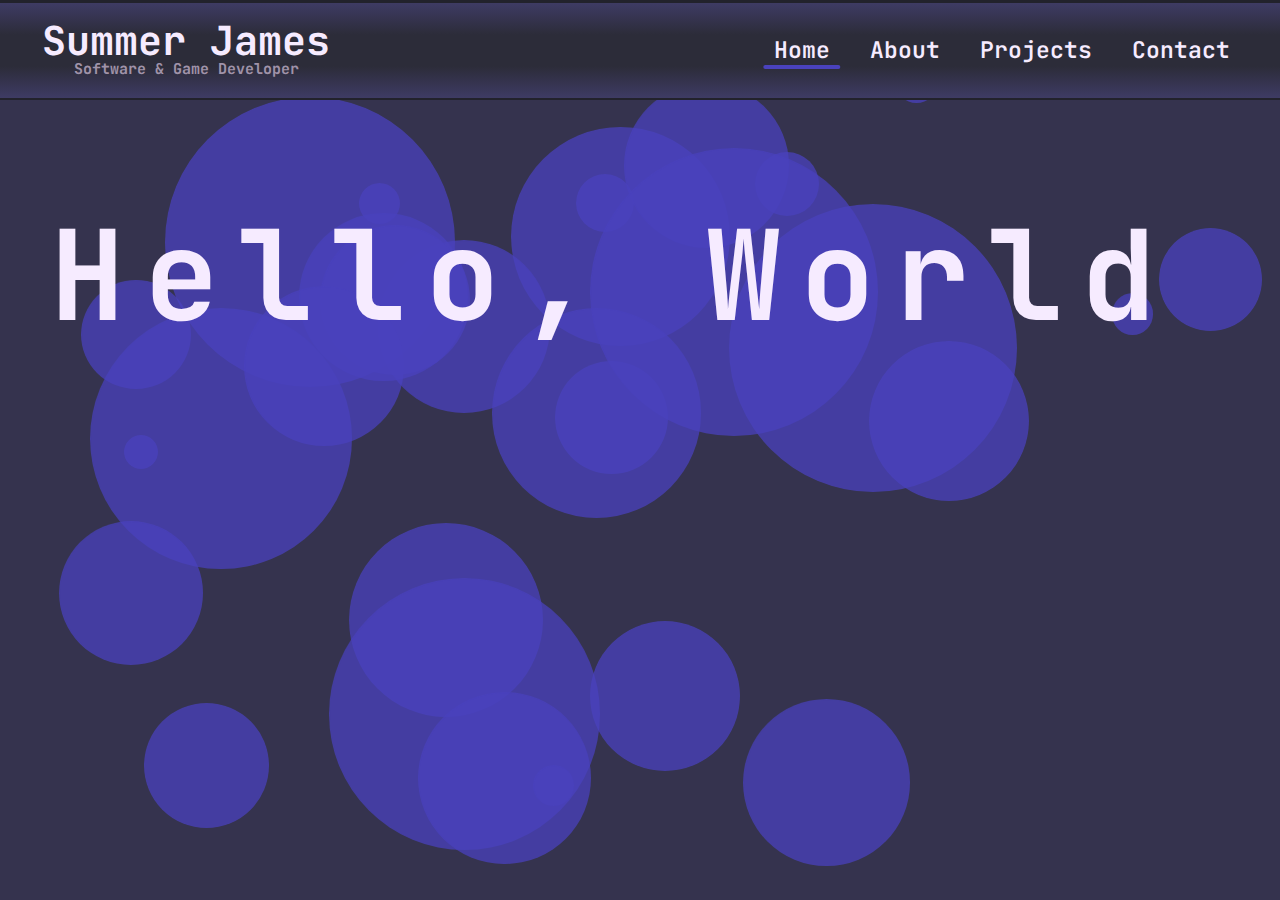
<file: index.html>
<!DOCTYPE html>
<html lang="en">
<head>
    <meta charset="UTF-8">
    <meta name="viewport" content="width=device-width, initial-scale=1.0">
    <link rel="stylesheet" href="./scss/main.css">
    <title>Landing</title>
</head>
<body>
    <div class="hw">
    <div class="border"></div>
    <header>
        <div class="title">
            <h1>Summer James</h1>
            <h3>Software & Game Developer</h3>
        </div>
        <div class="navigators">
            <a class="active" href="#">Home</a>
            <a href="./aboutme.html">About</a>
            <a href="./projects.html">Projects</a>
            <a href="./contact.html">Contact</a>
        </div>
    </header>
    <div class="border"></div>
</div>
    <div id="bubble">
        <script src="./scripts/BubbleGen.js"></script>
    </div>
    <div class="home">
        <div class="typewriter">
            <div class="anim-holder2">
                <h1>Hello, World</h1>
            </div>
            <div class="anim-holder1">
                <h2>My name is Summer James</h2>
                <h2>Welcome to my portfolio</h2>
            </div>
        </div>
    </div>
</body>
</html>
</file>
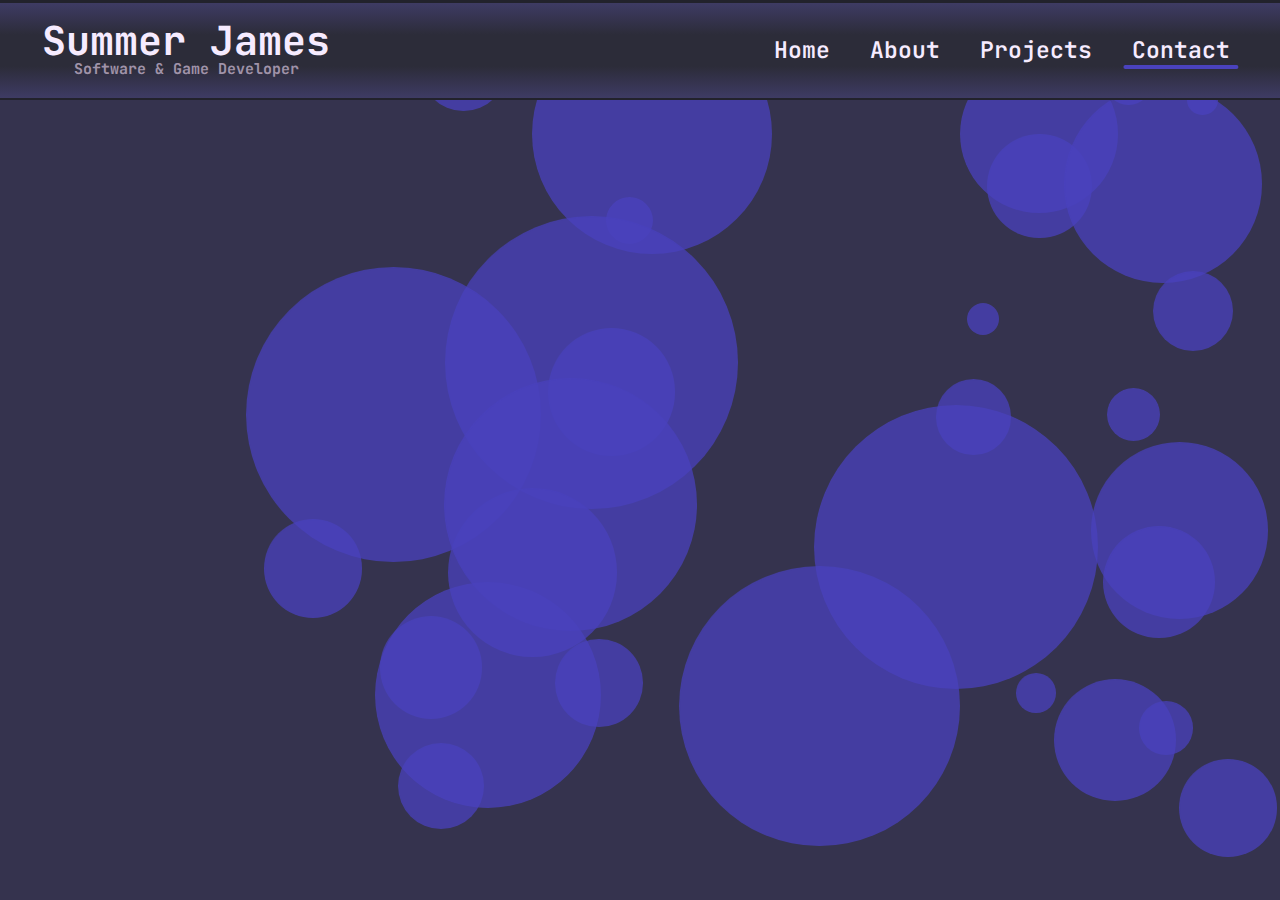
<file: contact.html>
<!DOCTYPE html>
<html lang="en">
<head>
    <meta charset="UTF-8">
    <meta name="viewport" content="width=device-width, initial-scale=1.0">
    <link rel="stylesheet" href="./scss/main.css">
    <title>Document</title>
</head>
<body>
    <div class="hw">
    <div class="border"></div>
    <header>
        <div class="title">
            <h1>Summer James</h1>
            <h3>Software & Game Developer</h3>
        </div>
        <div class="navigators">
            <a href="./index.html">Home</a>
            <a href="./aboutme.html">About</a>
            <a href="./projects.html">Projects</a>
            <a class="active" href="#">Contact</a>
        </div>
    </header>
    <div class="border"></div>
</div>
    <div id="bubble">
        <script src="./scripts/BubbleGen.js"></script>
    </div>
</body>
</html>
</file>
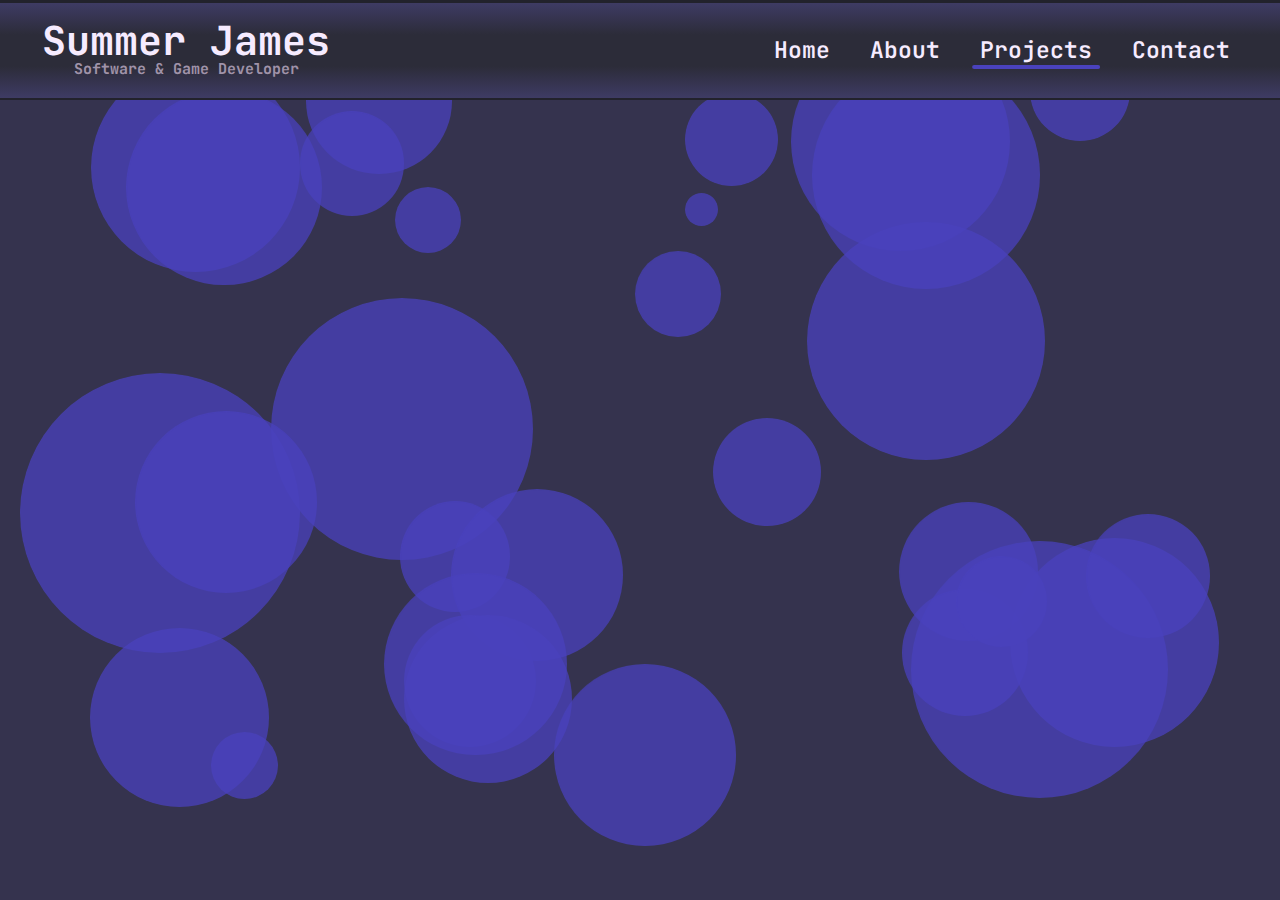
<file: projects.html>
<!DOCTYPE html>
<html lang="en">
<head>
    <meta charset="UTF-8">
    <meta name="viewport" content="width=device-width, initial-scale=1.0">
    <link rel="stylesheet" href="./scss/main.css">
    <title>Document</title>
</head>
<body>
    <div class="hw">
    <div class="border"></div>
    <header>
        <div class="title">
            <h1>Summer James</h1>
            <h3>Software & Game Developer</h3>
        </div>
        <div class="navigators">
            <a href="./index.html">Home</a>
            <a href="./aboutme.html">About</a>
            <a class="active" href="#">Projects</a>
            <a href="./contact.html">Contact</a>
        </div>
    </header>
    <div class="border"></div>
</div>
    <div id="bubble">
        <script src="./scripts/BubbleGen.js"></script>
    </div>
</body>
</html>
</file>
<file: scss/main.css>
@import url("https://fonts.googleapis.com/css2?family=JetBrains+Mono:ital,wght@0,100..800;1,100..800&display=swap");
* {
  margin: 0;
}

body {
  font-family: "JetBrains Mono", monospace;
  color: #F6EBFF;
  background-color: #35334E;
  height: 100%;
  width: 100%;
  z-index: -1;
}

.hw {
  z-index: 2;
  position: fixed;
  width: 100%;
}

header {
  padding: 0px;
  margin: 0;
  height: 95px;
  display: flex;
  justify-content: space-between;
  align-items: center;
  background-image: linear-gradient(to bottom, #3e3b64, #2C2C39, #2C2C39, #3e3b64);
}

.border {
  height: 2.5px;
  background-color: #22222c;
}

.navigators {
  padding-right: 35px;
}
.navigators a {
  font-family: "JetBrains Mono", monospace;
  color: #F6EBFF;
  font-size: 23px;
  font-weight: 600;
  padding: 0px 15px;
  text-decoration: none;
  position: relative;
}
.navigators a:hover:after {
  width: 90%;
  margin-top: 0px;
  content: " ";
  position: absolute;
  display: block;
  background: #4A42BD;
  height: 5px;
  border-radius: 10px;
  left: 50%;
  transform: translate(-50%);
  transition: all 0.5s ease-out;
}
.navigators .active:after {
  width: 90%;
  margin-top: 0px;
  content: " ";
  position: absolute;
  display: block;
  background: #4A42BD;
  height: 4px;
  border-radius: 10px;
  left: 50%;
  transform: translate(-50%);
  transition: all 0.5s ease-out;
}

.title {
  display: flex;
  flex-direction: column;
  align-items: center;
  padding-left: 50px;
}
.title h1 {
  font-size: 40px;
  margin: -8px;
}
.title h3 {
  font-size: 15px;
  color: #A093A9;
}

#bubble {
  position: relative;
  height: 100%;
  width: 100%;
  z-index: -2;
}

.circle {
  position: absolute;
  border-radius: 50%;
  background-color: rgba(74, 66, 189, 0.5);
}

.typewriter h1 {
  overflow: hidden; /* Ensures the content is not revealed until the animation */
  white-space: nowrap; /* Keeps the content on a single line */
  margin: 0 auto; /* Gives that scrolling effect as the typing happens */
  letter-spacing: 0.15em; /* Adjust as needed */
  animation: typing 2s steps(40, end), blink-caret 0.75s step-end infinite;
}

/* The typing effect */
@keyframes typing {
  from {
    width: 0;
    border-right: 0.15em solid #5952d4;
  }
  to {
    width: 100%;
    border-right: 0.15em solid #5952d4;
  }
}
/* The typewriter cursor effect */
@keyframes blink-caret {
  from, to {
    border-color: transparent;
  }
  50% {
    border-color: #5952d4;
  }
}
@keyframes fadeIn {
  0% {
    opacity: 0;
  }
  100% {
    opacity: 1;
  }
}
.home {
  justify-content: center;
  height: 100%;
  padding-top: 15%;
  padding-left: 50px;
  padding-right: 50px;
}
.home h1 {
  font-size: 125px;
}
.home h2 {
  overflow: hidden;
  white-space: nowrap;
  width: 0;
  animation: typing 1.75s steps(60, end) forwards, blink-caret 0.75s step-end infinite;
  animation-delay: 2.2s;
}
.home .anim-holder1 {
  width: 350px;
}
.home .anim-holder2 {
  width: 1150px;
}

.about {
  padding-top: 100px;
}

.intro {
  display: flex;
  justify-content: left;
}
.intro h2 {
  width: 700px;
  padding-left: 170px;
  padding-top: 150px;
}

.me {
  width: 400px;
  height: 400px;
  border-radius: 50%;
  overflow: hidden;
  max-width: fit-content;
  margin-left: 75px;
  margin-top: 50px;
}
.me img {
  max-width: 100%;
  height: auto;
  display: block;
}

.hobbies {
  margin-top: 400px;
  padding-left: 60px;
  align-items: center;
}
.hobbies h2 {
  line-height: 0px;
  margin-left: 27px;
  padding-top: 50px;
}

.pics {
  max-width: 100%;
  display: flex;
  justify-content: center;
  margin-left: -25px;
  margin-top: 75px;
}
.pics .col {
  display: flex;
  flex-direction: column;
}
.pics .fif {
  width: 900px;
}
.pics img {
  width: 800px;
  border-radius: 20px;
  margin-bottom: 25px;
  margin-right: 25px;
}

@keyframes fade {
  0%, 20%, 80%, 100% {
    opacity: 0;
  }
  50% {
    opacity: 1;
  }
}
#loading {
  display: flex;
  align-items: center;
  justify-content: space-between;
  align-content: center;
  max-width: 100%;
  max-width: 91%;
  padding-left: 50px;
  padding-right: 50px;
}

.dot {
  width: 30px;
  height: 30px;
  background-color: #F6EBFF;
  opacity: 0;
  animation: fade 2s linear infinite;
}/*# sourceMappingURL=main.css.map */
</file>
